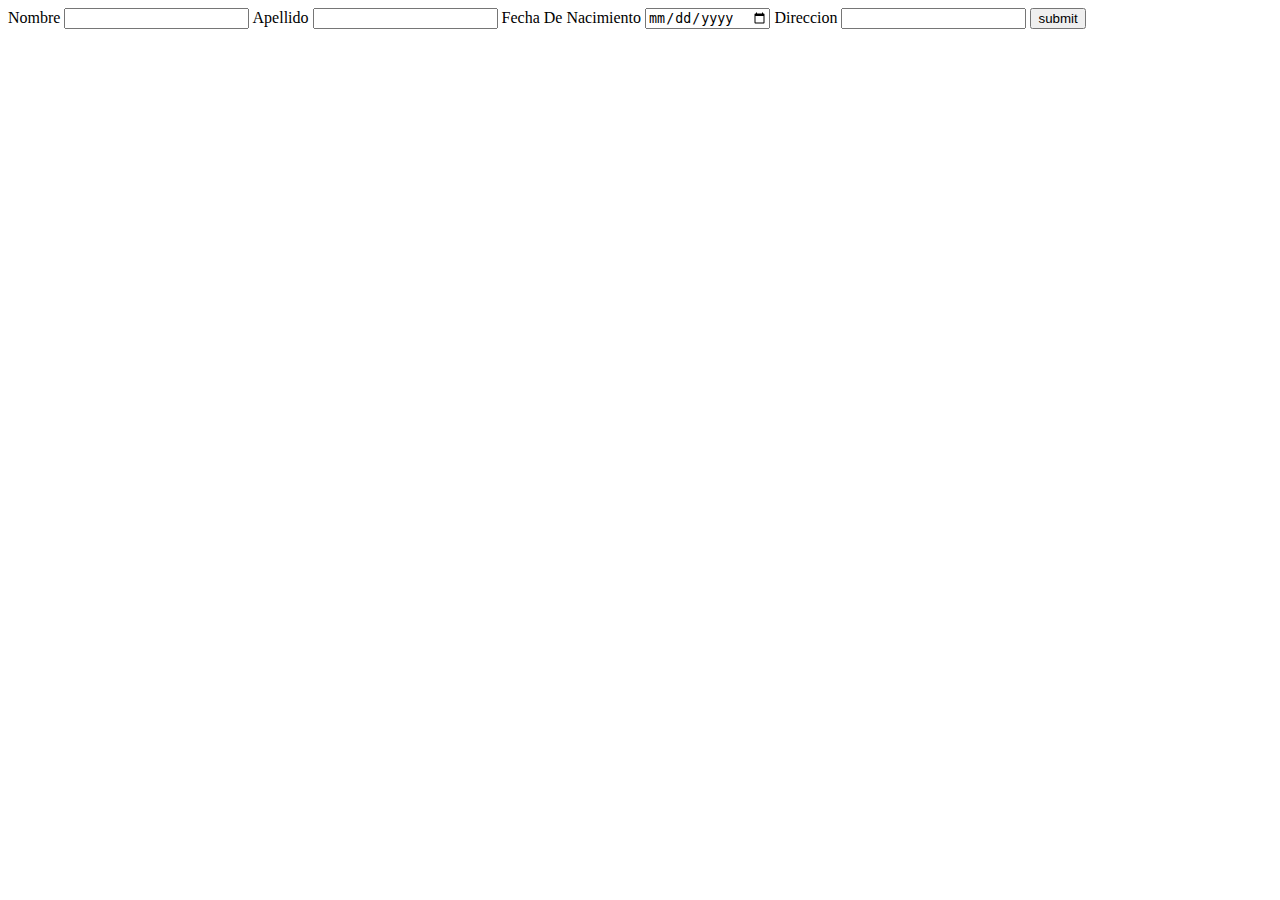
<file: taller/index.html>
<!DOCTYPE html>
<html lang="en">
<head>
    <meta charset="UTF-8">
    <meta http-equiv="X-UA-Compatible" content="IE=edge">
    <meta name="viewport" content="width=device-width, initial-scale=1.0">
    <title>Document</title>
</head>
<body>
    <form method="post" action="function.php">
        <label class="form-label">Nombre</label>
        <input type="text" name="nombre" id="nombre">
        <label class="form-label">Apellido</label>
        <input type="text" name="apellido" id="apellido">
        <label class="form-label">Fecha De Nacimiento</label>
        <input type="date" name="fechanacimiento" class="form-control" id="fechanacimiento">
        <label class="form-chack-label">Direccion</label>
        <input type="text" class="form-check-input" name="direccion" id="direcion">
        <input type="submit" class="btn btn-primary" name="submit" value="submit">
    </form>
</body>
</html>
</file>
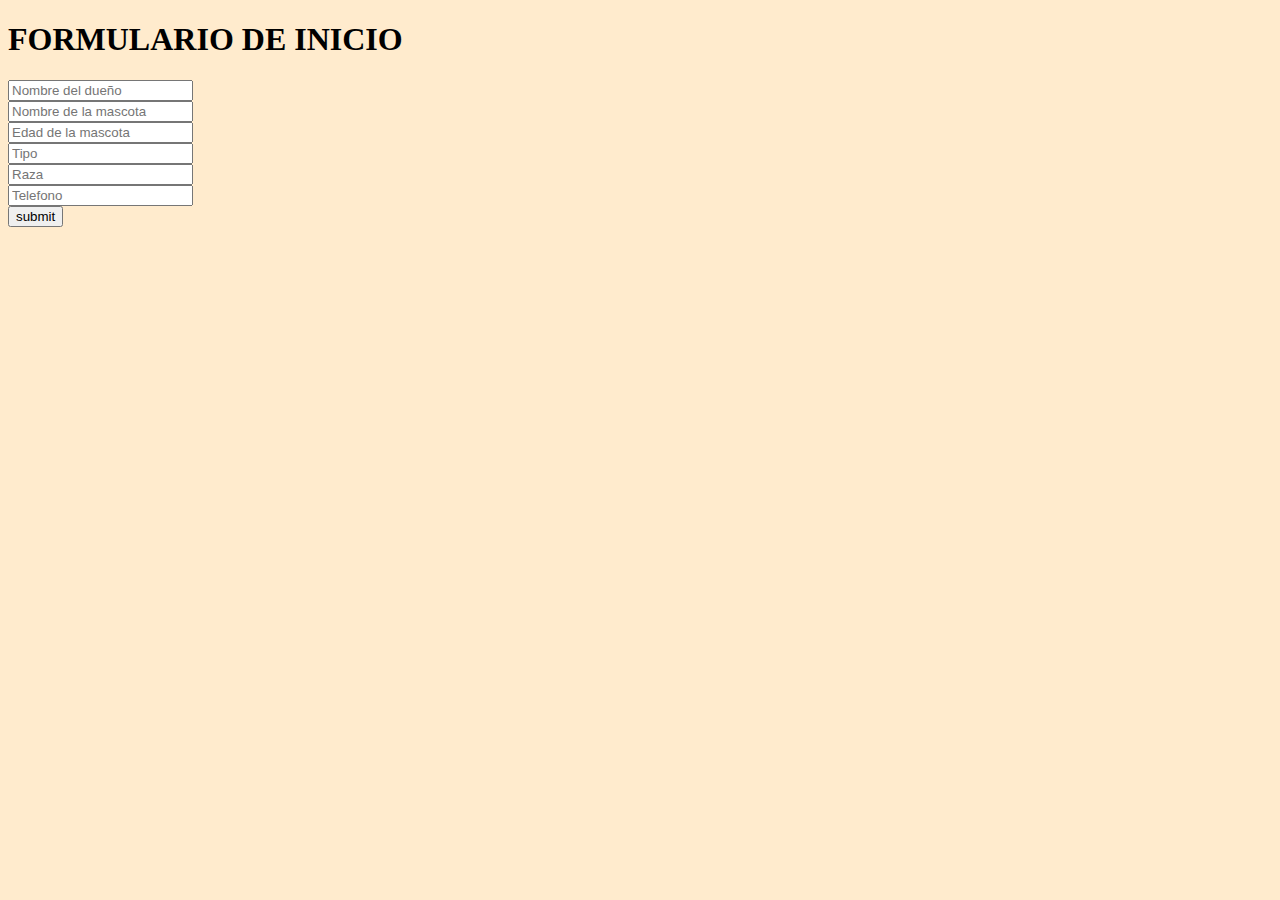
<file: Veterinaria/index.html>
<!DOCTYPE html>
<html lang="en">
<head>
    <meta charset="UTF-8">
    <meta http-equiv="X-UA-Compatible" content="IE=edge">
    <meta name="viewport" content="width=device-width, initial-scale=1.0">
    <title>Document</title>
    <link href="https://cdn.jsdelivr.net/npm/bootstrap@5.0.2/dist/css/bootstrap.min.css" rel="stylesheet" integrity="sha384-EVSTQN3/azprG1Anm3QDgpJLIm9Nao0Yz1ztcQTwFspd3yD65VohhpuuCOmLASjC" crossorigin="anonymous">
    <link rel="stylesheet" href="css/style.css">
</head>
<body>
    <div class="container-fluid">
        <div class="row vh-100 justify-content-center align-items-center" style="border: 1px ">
            <div class="col">
                <div class="form text-center" style="border: 1px;">
                <h1>FORMULARIO DE INICIO</h1>
                <form method="post" action="home.php">
                    <div class="d-grid col-3 mx-auto">
                      <input type="text" name="nombredueño"class="form-control" id="exampleInputEmail1" aria-describedby="emailHelp" placeholder="Nombre del dueño">
                    </div>
                    <div class="d-grid col-3 mx-auto">
                      <input type="text" name="nombremascota"class="form-control" id="exampleInputEmail1" aria-describedby="emailHelp" placeholder="Nombre de la mascota">
                    </div>
                    <div class="d-grid col-3 mx-auto">
                      <input type="text" name="edad" class="form-control" id="exampleInputPassword1" placeholder="Edad de la mascota">
                    </div>
                    <div class="d-grid col-3 mx-auto">
                      <input type="text" name="tipo" class="form-control" id="exampleInputPassword1" placeholder="Tipo">
                    </div>
                    <div class="d-grid col-3 mx-auto">
                      <input type="text" name="raza" class="form-control" id="exampleInputPassword1" placeholder="Raza">
                    </div>
                    <div class="d-grid col-3 mx-auto">
                      <input type="text" name="tel" class="form-control" id="exampleInputPassword1" placeholder="Telefono">
                    </div>
                    <div class="d-grid col-2 mx-auto btn-block">
                      <input type="submit" name="submit" class="btn btn-primary" value="submit">
                    </div>
                    <br>
                    </div>
                </form>
                </div>
            </div>
        </div>
    </div>
</body>
</html>
</file>
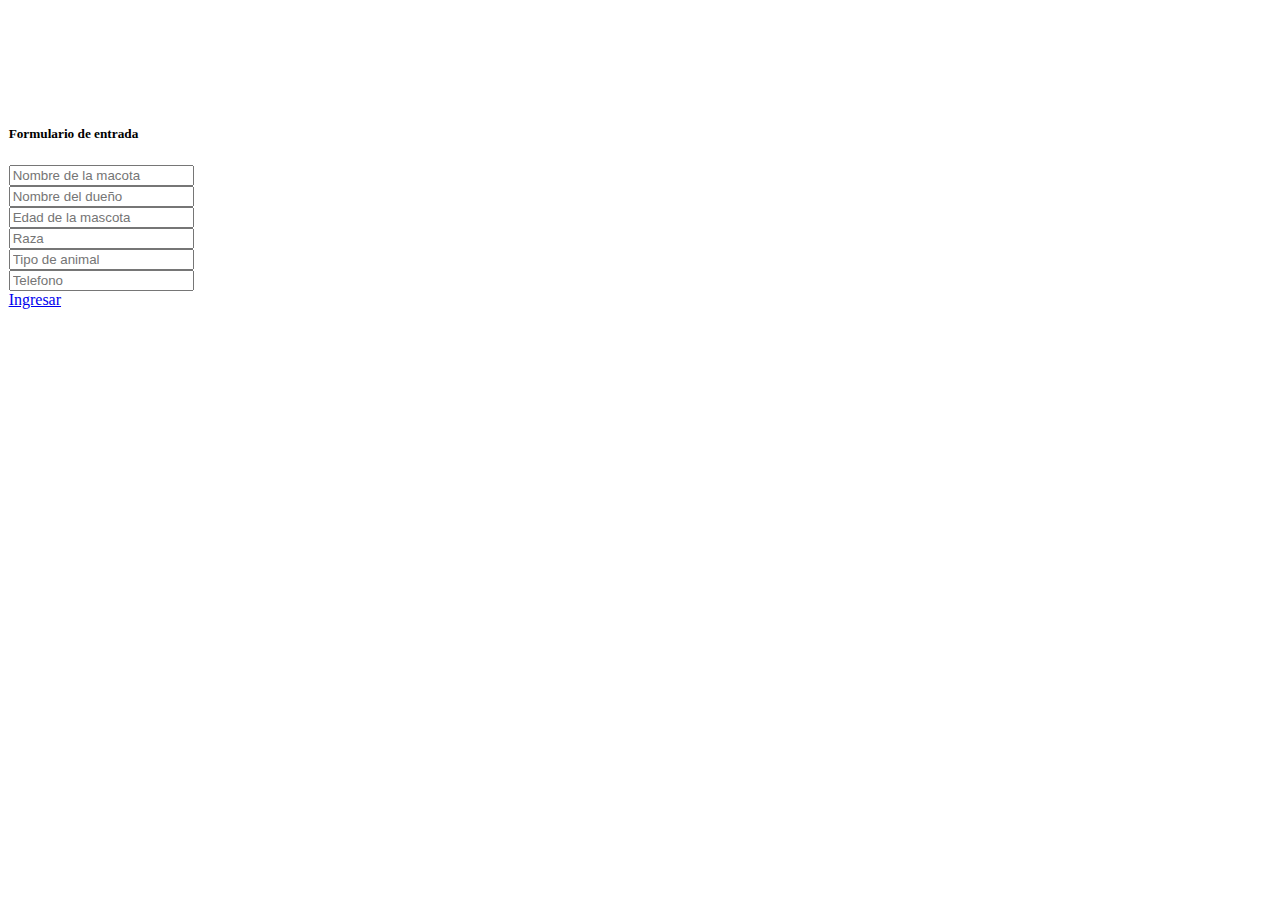
<file: veterinaria/index.html>
<!DOCTYPE html>
<html lang="es">
<head>
    <meta charset="UTF-8">
    <meta http-equiv="X-UA-Compatible" content="IE=edge">
    <meta name="viewport" content="width=device-width, initial-scale=1.0">
    <link href="https://cdn.jsdelivr.net/npm/bootstrap@5.0.2/dist/css/bootstrap.min.css" rel="stylesheet" integrity="sha384-EVSTQN3/azprG1Anm3QDgpJLIm9Nao0Yz1ztcQTwFspd3yD65VohhpuuCOmLASjC" crossorigin="anonymous">
    <link rel="stylesheet" href="CSS/style.css">
</head>
<body>
    <form action="veterianria.php" method ="get">
        <div class="container-fluid">
            <div class="row">
                <div class="col max-width: 50%;"></div>
                <div class="col" style="max-width: 50%;" >
                    <div class="card" id="card">
                        <div class="card" style="margin: 000.1%;">
                            <div class="card-body">
                                <h5 class="card-title text-center">Formulario de entrada</h5>
                                    <div class="text-center">
                                        <div class="mb-3 d-grid col-12 mx-auto">
                                            <input type="text" class="form-control" placeholder="Nombre de la macota" aria-label="Nombre de la mascota" id="nonmbremascota">
                                        </div>
                                        <div class="mb-3 d-grid col-12 mx-auto">
                                            <input type="text" class="form-control" placeholder="Nombre del dueño" aria-label="Nombre del dueño" id="nonmbredueño">
                                        </div>
                                        <div class="mb-3 d-grid col-12 mx-auto">
                                            <input type="text" class="form-control" placeholder="Edad de la mascota" aria-label="Edad de la mascota" id="edad">
                                        </div>
                                        <div class="mb-3 d-grid col-12 mx-auto">
                                            <input type="text" class="form-control" placeholder="Raza" aria-label="Raza" id="raza">
                                        </div>
                                        <div class="mb-3 d-grid col-12 mx-auto">
                                            <input type="text" class="form-control" placeholder="Tipo de animal" aria-label="Tipo de animal" id="tipo">
                                        </div>
                                        <div class="mb-3 d-grid col-12 mx-auto">
                                            <input type="text" class="form-control" placeholder="Telefono" aria-label="Telefono" id="tel">
                                        </div>
                                    </div>
                                    <div class="d-grid mx-auto">
                                        <a class="btn btn-primary" href="veterianria.php" role="button">Ingresar</a>
                                    </div>
                            </div>
                        </div>        
                    </div>
                </div>
                <div class="col max-width:20%;"></div>
            </div>
        </div>
    </form>
</body>
</html>
</file>
<file: Veterinaria/css/style.css>
body{
    background-color: blanchedalmond;
}
</file>
<file: veterinaria/CSS/style.css>
body{

    background-image: url("https://www.macworld.com/wp-content/uploads/2023/01/fondos-pantalla-apple.jpg?quality=50&strip=all");
}
.card{
    margin: 20% auto;
}
</file>
